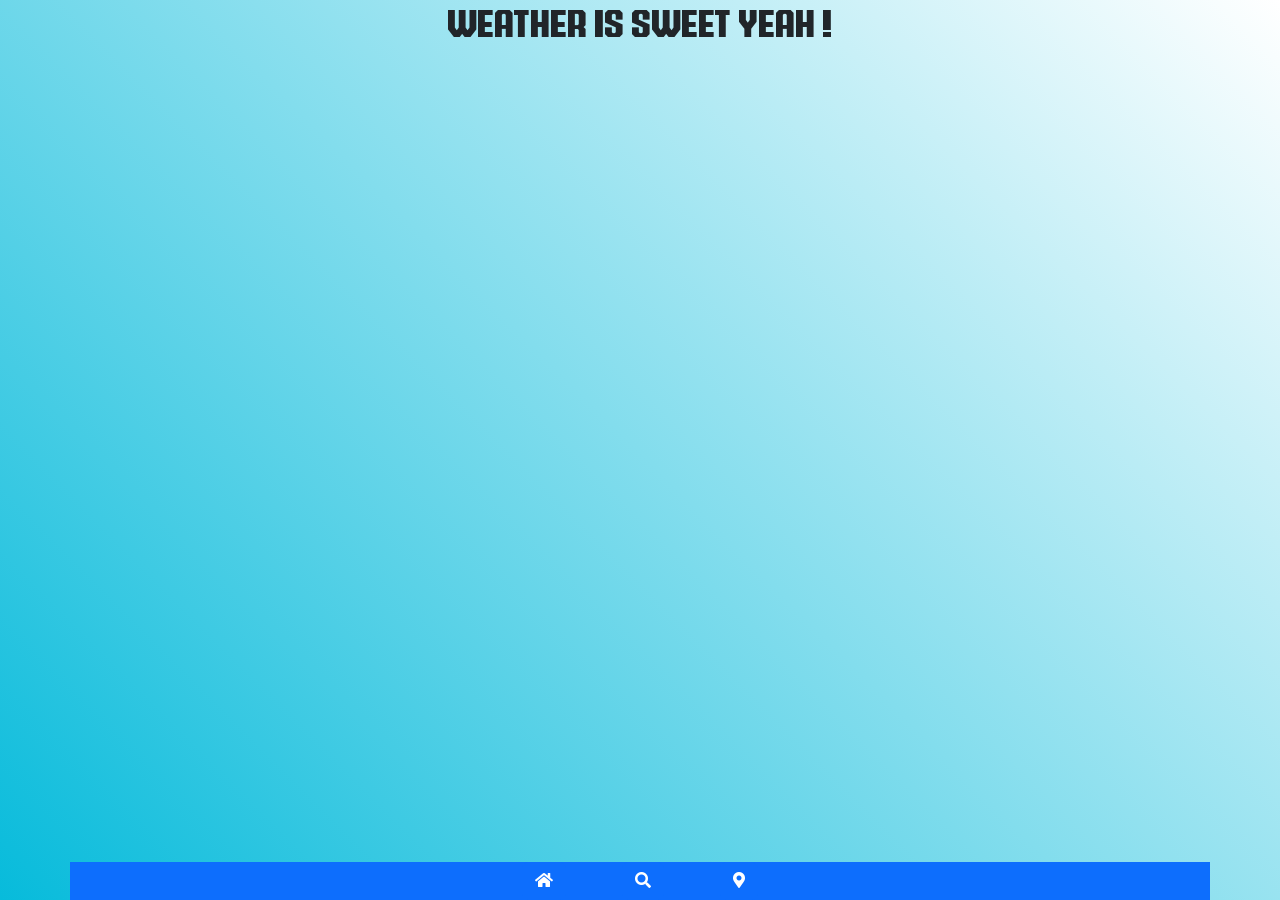
<file: index.html>
<!DOCTYPE html>
<html lang="en">
<head>
    <meta charset="UTF-8">
    <meta name="viewport" content="width=device-width, initial-scale=1.0">
    <link href="https://cdn.jsdelivr.net/npm/bootstrap@5.3.2/dist/css/bootstrap.min.css" rel="stylesheet" integrity="sha384-T3c6CoIi6uLrA9TneNEoa7RxnatzjcDSCmG1MXxSR1GAsXEV/Dwwykc2MPK8M2HN" crossorigin="anonymous">
    <link rel="stylesheet" href="./css/style.css">
    <link rel="stylesheet" href="https://use.fontawesome.com/releases/v5.12.1/css/all.css" crossorigin="anonymous">
    <title>Tiempo</title>
</head>
<body class="diagonal-gradient-box">


  <div id="carta" class="container justify-content-center align-items-center">
        <div id="main">
          <h1>Weather is Sweet Yeah !</h1>
        </div>
        
    </div>
  </div>



    <div id="results" class="card flex-row card-deck bg-transparent border-0">
    </div>

    <div class="container table-responsive">
      <table class="table table-striped" id="variosDias">
    </table>
    </div>
    

    <p></p>
    <footer class="footer fixed-bottom">
      <div class="container text-center bg-primary">
          <div class="d-flex justify-content-center">
              <button id="home" class="btn btn-primary mx-2" name="inicio">
                <i class="fas fa-home"></i>
              </button>
              <button id="lupa" class="btn btn-primary mx-5">
                <i class="fas fa-search"></i>
              </button>
              <button id="ubicacion" class="btn btn-primary mx-2">
                <i class="fas fa-map-marker-alt"></i>
              </button>
          </div>
      </div>
    </footer>

  
  <script src="./js/jquery-2.1.4.min.js"></script>
  <script src="./js/weather-client.js"></script>
  <script src="./js/front.js"></script>

</body>
</html>
</file>
<file: css/style.css>
@font-face {
    font-family: "cod";
    src: url("../fonts/cod/Call\ of\ Ops\ Duty\ II.otf");
  }
.text-carta{
    font-size: 22px;
}

#main{
    font-family: cod;
    text-align: center;
}

.diagonal-gradient-box {
    width: 100%;
    height: 100vh;
    background: linear-gradient(45deg, #07bbdb, #ffffff);
    background-position: 0 0;
    position: relative;
}
</file>
